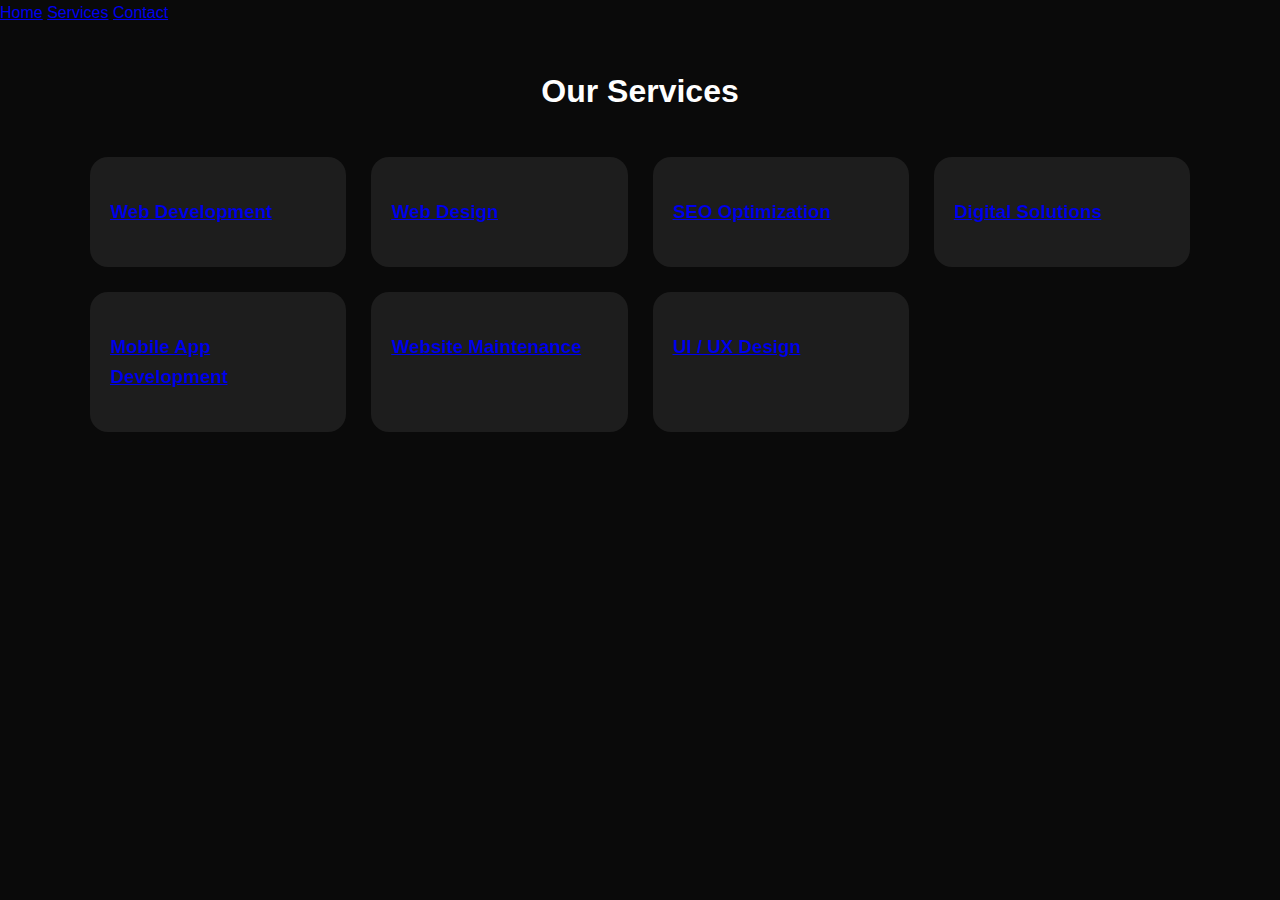
<file: services/index.html>
<!DOCTYPE html>
<html>
<head>
  <title>Our Services | SemzyOlufemi.Dev</title>
  <link rel="stylesheet" href="../style.css">
</head>
<body>

<nav>
  <a href="../index.html">Home</a>
  <a href="index.html">Services</a>
  <a href="../index.html#contact">Contact</a>
</nav>

<h1 style="text-align:center; margin:40px 0;">Our Services</h1>

<div class="services-container">

  <div class="service-box">
    <h3><a href="web-development.html">Web Development</a></h3>
  </div>

  <div class="service-box">
    <h3><a href="web-design.html">Web Design</a></h3>
  </div>

  <div class="service-box">
    <h3><a href="seo-optimization.html">SEO Optimization</a></h3>
  </div>

  <div class="service-box">
    <h3><a href="digital-solutions.html">Digital Solutions</a></h3>
  </div>

  <div class="service-box">
    <h3><a href="mobile-app.html">Mobile App Development</a></h3>
  </div>

  <div class="service-box">
    <h3><a href="website-maintenance.html">Website Maintenance</a></h3>
  </div>

  <div class="service-box">
    <h3><a href="ui-ux.html">UI / UX Design</a></h3>
  </div>

</div>

</body>
</html>
</file>
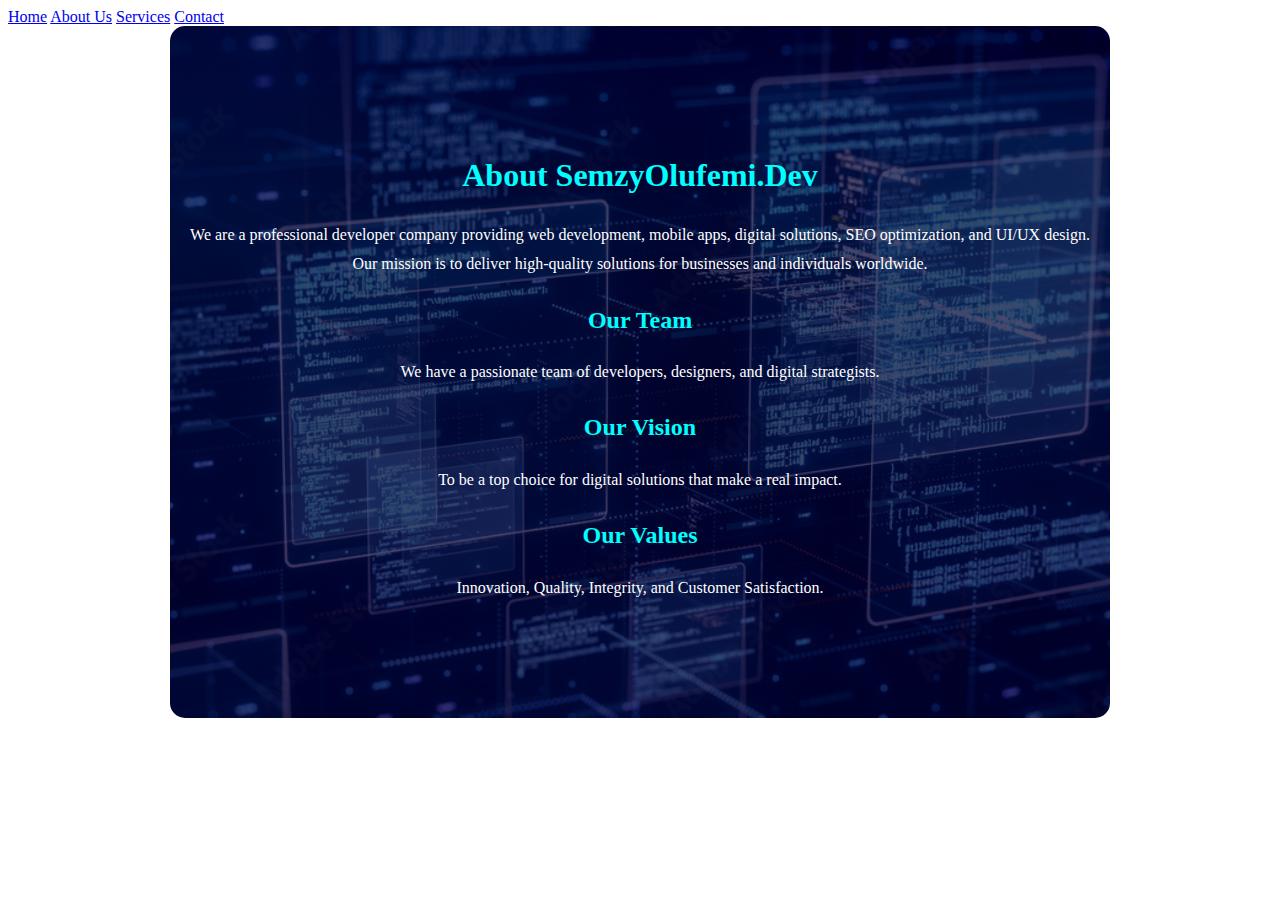
<file: about.html>
<!DOCTYPE html>
<html lang="en">
<head>
  <meta charset="UTF-8">
  <meta name="viewport" content="width=device-width, initial-scale=1.0">
  <title>About Us - SemzyOlufemi.Dev</title>
  <link rel="stylesheet" href="about.css">
</head>
<body>

  <!-- Navbar -->
  <nav>
    <a href="index.html">Home</a>
    <a href="about.html" class="active">About Us</a>
    <a href="#services">Services</a>
    <a href="#contact">Contact</a>
  </nav>

  <!-- About Us Content -->
  <section class="about-section-full">
    <h1>About SemzyOlufemi.Dev</h1>
    <p>We are a professional developer company providing web development, mobile apps, digital solutions, SEO optimization, and UI/UX design. Our mission is to deliver high-quality solutions for businesses and individuals worldwide.</p>

    <h2>Our Team</h2>
    <p>We have a passionate team of developers, designers, and digital strategists.</p>

    <h2>Our Vision</h2>
    <p>To be a top choice for digital solutions that make a real impact.</p>

    <h2>Our Values</h2>
    <p>Innovation, Quality, Integrity, and Customer Satisfaction.</p>
  </section>

</body>
</html>
</file>
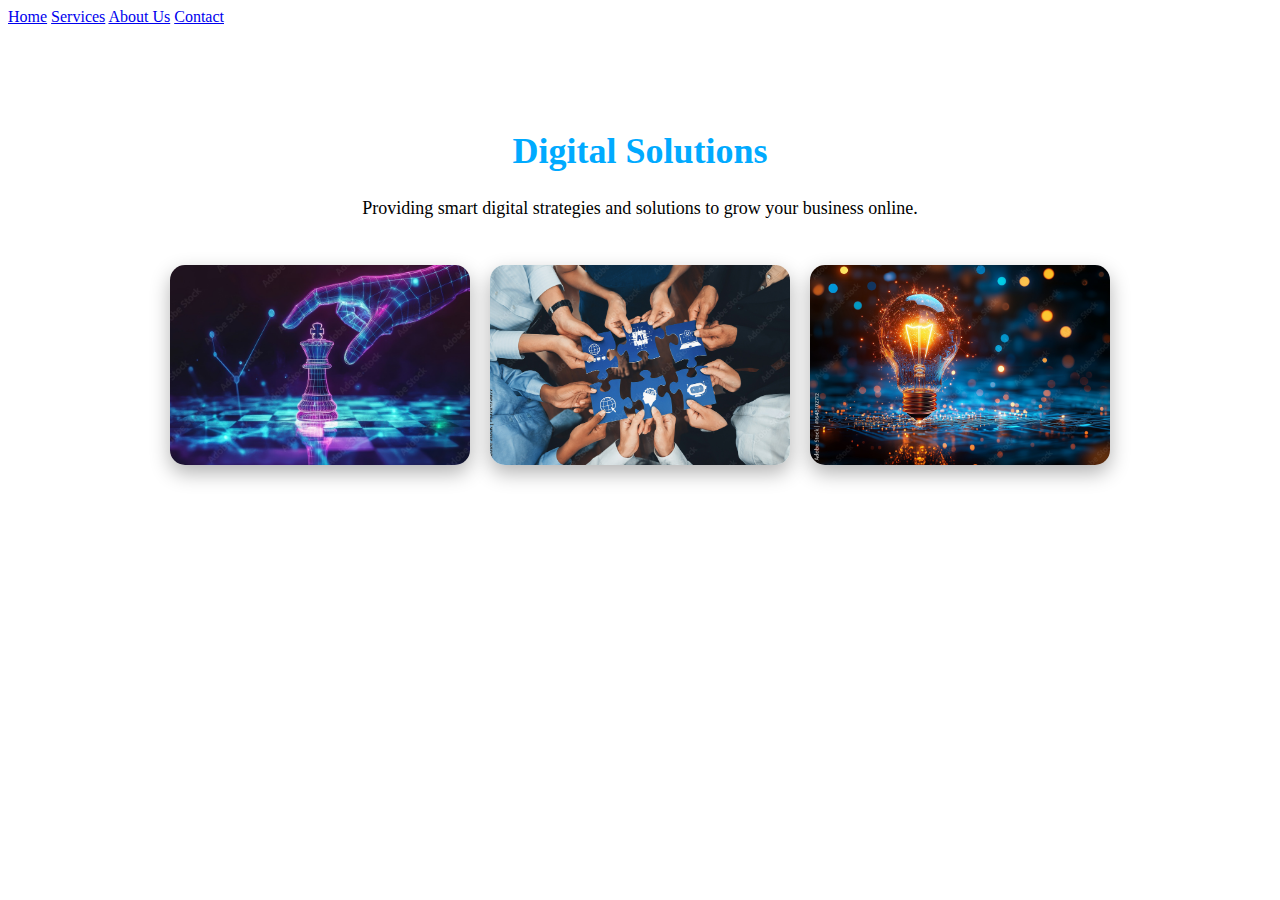
<file: services/digital-solutions.html>
<!DOCTYPE html>
<html lang="en">
<head>
  <meta charset="UTF-8">
  <meta name="viewport" content="width=device-width, initial-scale=1.0">
  <title>Digital Solutions - SemzyOlufemi.Dev</title>
  <link rel="stylesheet" href="digital.css">
</head>
<body>

<nav>
  <a href="../index.html">Home</a>
  <a href="../index.html#services" class="active">Services</a>
  <a href="../about.html">About Us</a>
  <a href="../index.html#contact">Contact</a>
</nav>

<section class="service-detail">
  <h1>Digital Solutions</h1>
  <p>Providing smart digital strategies and solutions to grow your business online.</p>

  <div class="service-images">
    <img src="images/dig.jpeg" alt="Digital 1">
    <img src="images/dig1.jpeg" alt="Digital 2">
    <img src="images/dig2.jpeg" alt="Digital 3">
  </div>
</section>

</body>
</html>
</file>
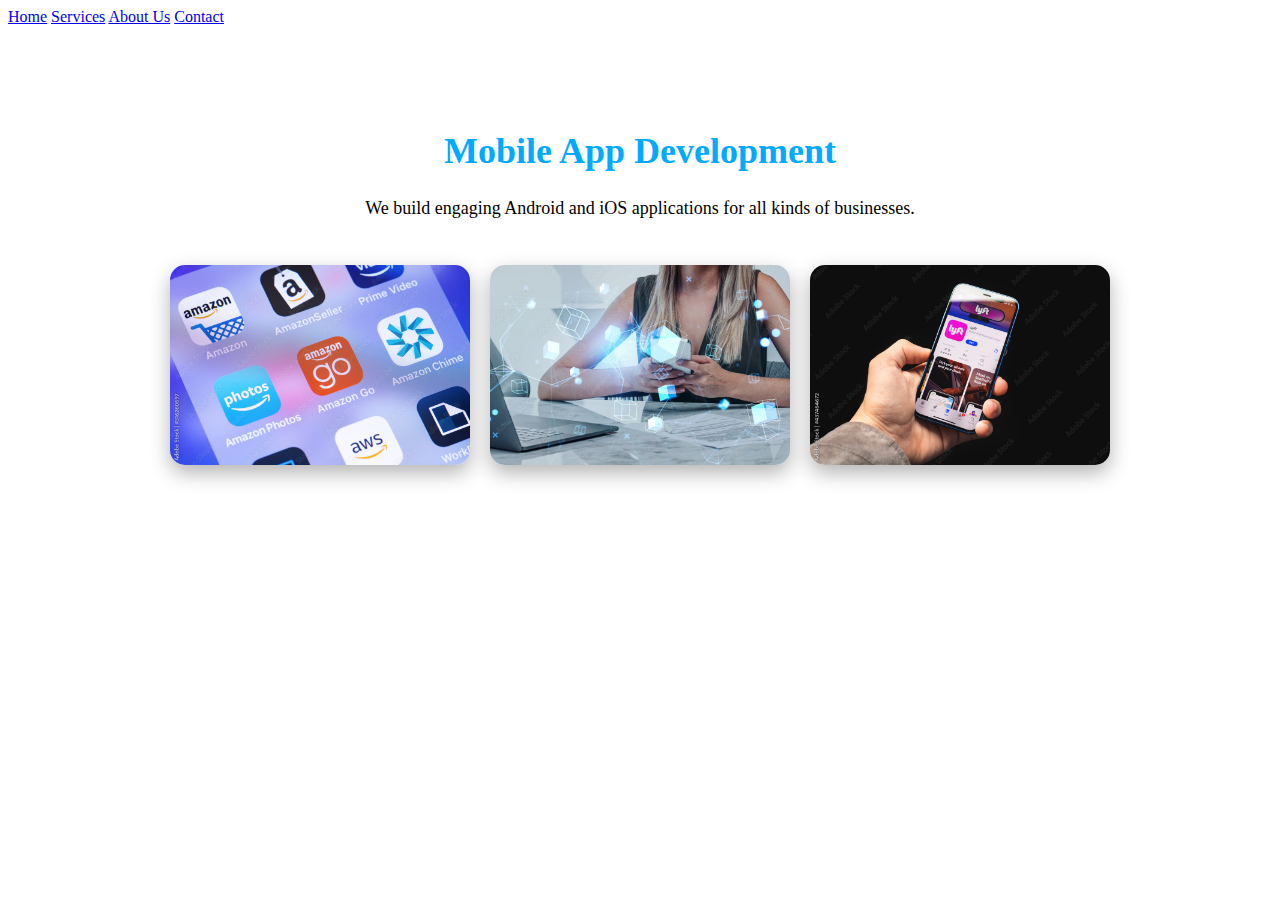
<file: services/mobile-app.html>
<!DOCTYPE html>
<html lang="en">
<head>
  <meta charset="UTF-8">
  <meta name="viewport" content="width=device-width, initial-scale=1.0">
  <title>Mobile App Development - SemzyOlufemi.Dev</title>
  <link rel="stylesheet" href="app.css">
</head>
<body>

<nav>
  <a href="../index.html">Home</a>
  <a href="../index.html#services" class="active">Services</a>
  <a href="../about.html">About Us</a>
  <a href="../index.html#contact">Contact</a>
</nav>

<section class="service-detail">
  <h1>Mobile App Development</h1>
  <p>We build engaging Android and iOS applications for all kinds of businesses.</p>

  <div class="service-images">
    <img src="images/mob.jpeg" alt="Mobile App 1">
    <img src="images/mob1.jpeg" alt="Mobile App 2">
    <img src="images/mob2.jpeg" alt="Mobile App 3">
  </div>
</section>

</body>
</html>
</file>
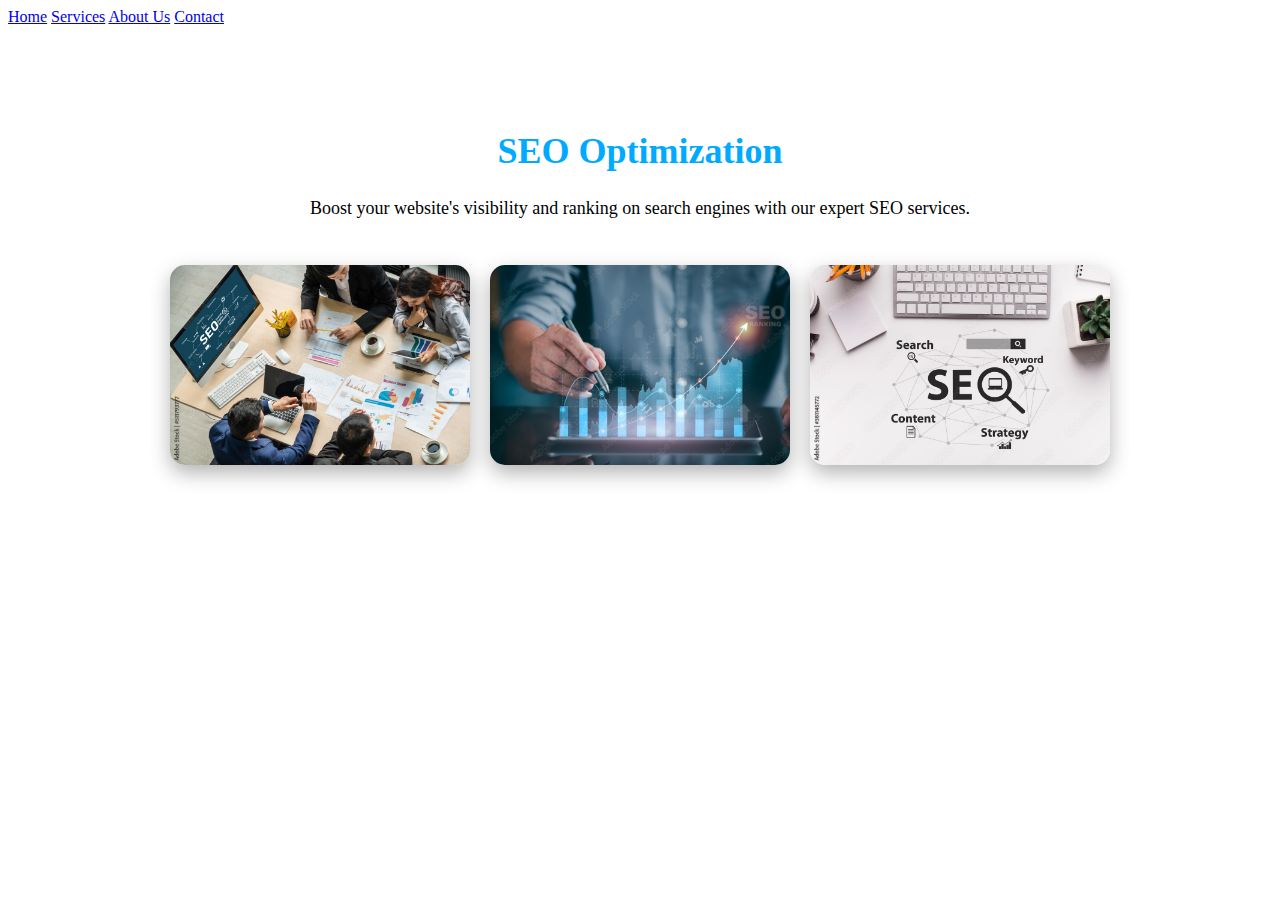
<file: services/seo-optimization.html>
<!DOCTYPE html>
<html lang="en">
<head>
  <meta charset="UTF-8">
  <meta name="viewport" content="width=device-width, initial-scale=1.0">
  <title>SEO Optimization - SemzyOlufemi.Dev</title>
  <link rel="stylesheet" href="seo.css">
</head>
<body>

<nav>
  <a href="../index.html">Home</a>
  <a href="../index.html#services" class="active">Services</a>
  <a href="../about.html">About Us</a>
  <a href="../index.html#contact">Contact</a>
</nav>

<section class="service-detail">
  <h1>SEO Optimization</h1>
  <p>Boost your website's visibility and ranking on search engines with our expert SEO services.</p>

  <div class="service-images">
    <img src="images/seo1.jpeg" alt="SEO 1">
    <img src="images/seo2.jpeg" alt="SEO 2">
    <img src="images/seo3.jpeg" alt="SEO 3">
  </div>
</section>

</body>
</html>
</file>
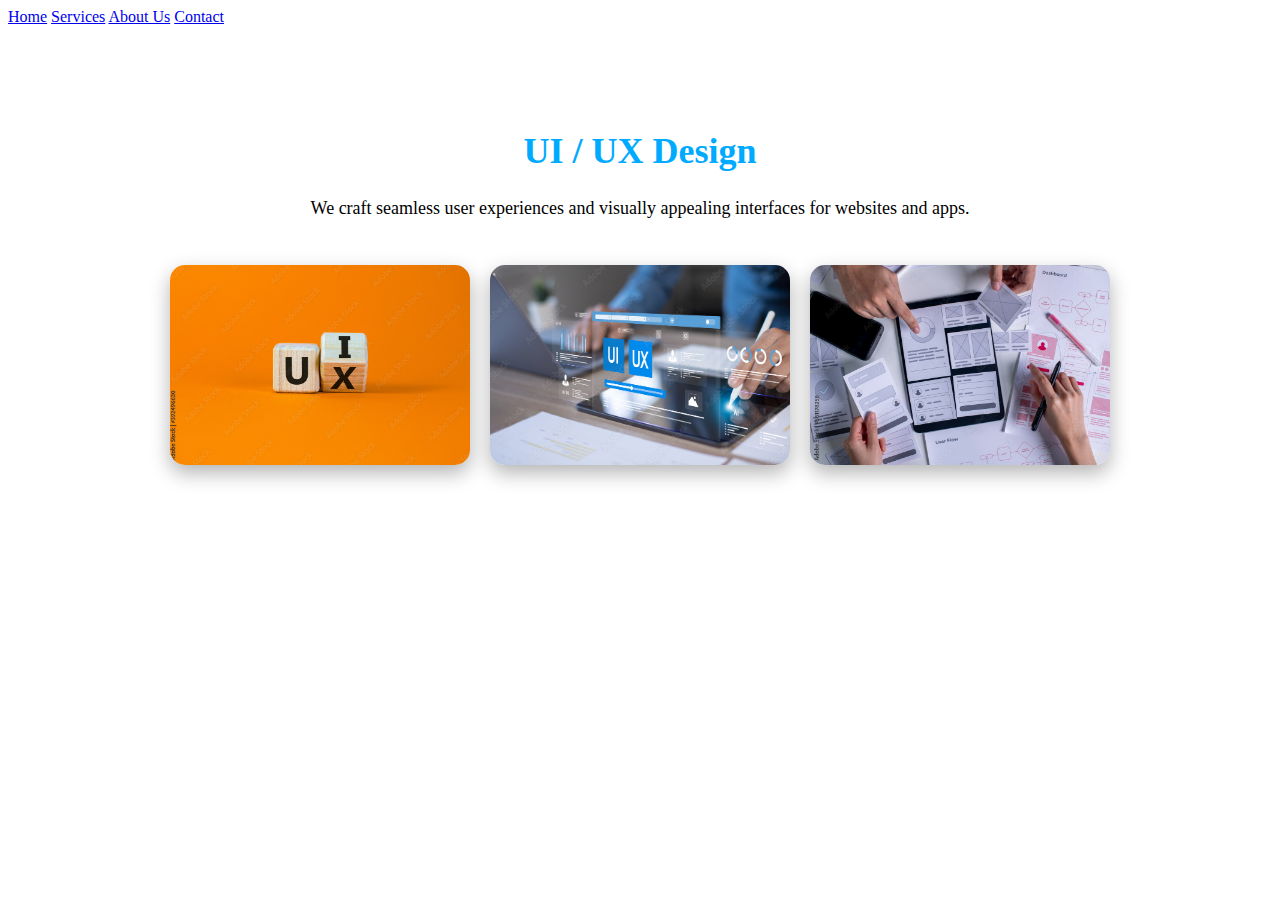
<file: services/ui-ux.html>
<!DOCTYPE html>
<html lang="en">
<head>
  <meta charset="UTF-8">
  <meta name="viewport" content="width=device-width, initial-scale=1.0">
  <title>UI / UX Design - SemzyOlufemi.Dev</title>
  <link rel="stylesheet" href="ui.css">
</head>
<body>

<nav>
  <a href="../index.html">Home</a>
  <a href="../index.html#services" class="active">Services</a>
  <a href="../about.html">About Us</a>
  <a href="../index.html#contact">Contact</a>
</nav>

<section class="service-detail">
  <h1>UI / UX Design</h1>
  <p>We craft seamless user experiences and visually appealing interfaces for websites and apps.</p>

  <div class="service-images">
    <img src="images/ui.jpeg" alt="UI UX 1">
    <img src="images/seo.jpeg" alt="UI UX 2">
    <img src="images/ui1.jpeg" alt="UI UX 3">
  </div>
</section>

</body>
</html>
</file>
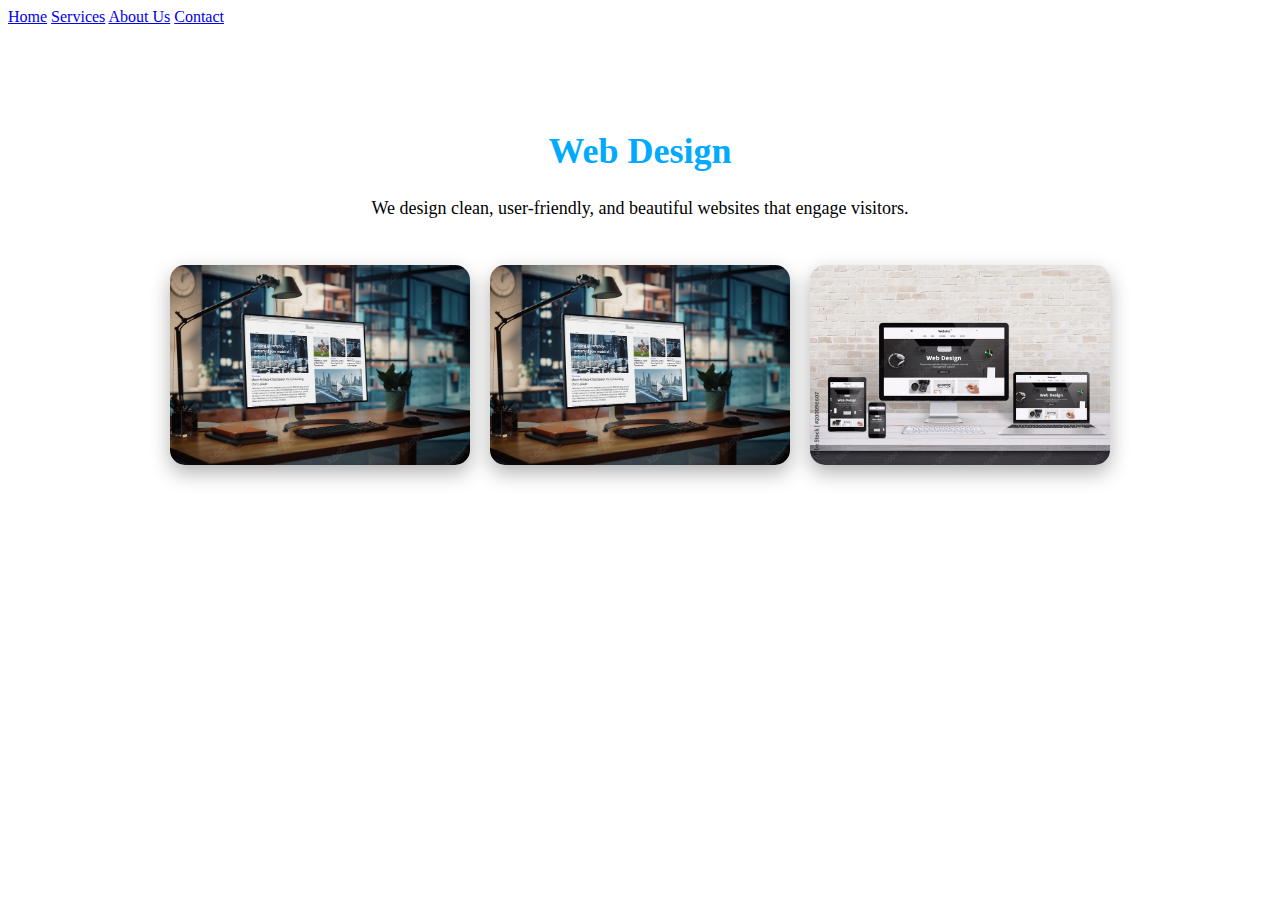
<file: services/web-design.html>
<!DOCTYPE html>
<html lang="en">
<head>
  <meta charset="UTF-8">
  <meta name="viewport" content="width=device-width, initial-scale=1.0">
  <title>Web Design - SemzyOlufemi.Dev</title>
  <link rel="stylesheet" href="design.css">
</head>
<body>

<nav>
  <a href="../index.html">Home</a>
  <a href="../index.html#services" class="active">Services</a>
  <a href="../about.html">About Us</a>
  <a href="../index.html#contact">Contact</a>
</nav>

<section class="service-detail">
  <h1>Web Design</h1>
  <p>We design clean, user-friendly, and beautiful websites that engage visitors.</p>

  <div class="service-images">
    <img src="images/design1.jpeg" alt="Web Design 1">
    <img src="images/design1.jpeg" alt="Web Design 2">
    <img src="images/design2.jpeg" alt="Web Design 3">
  </div>
</section>

</body>
</html>
</file>
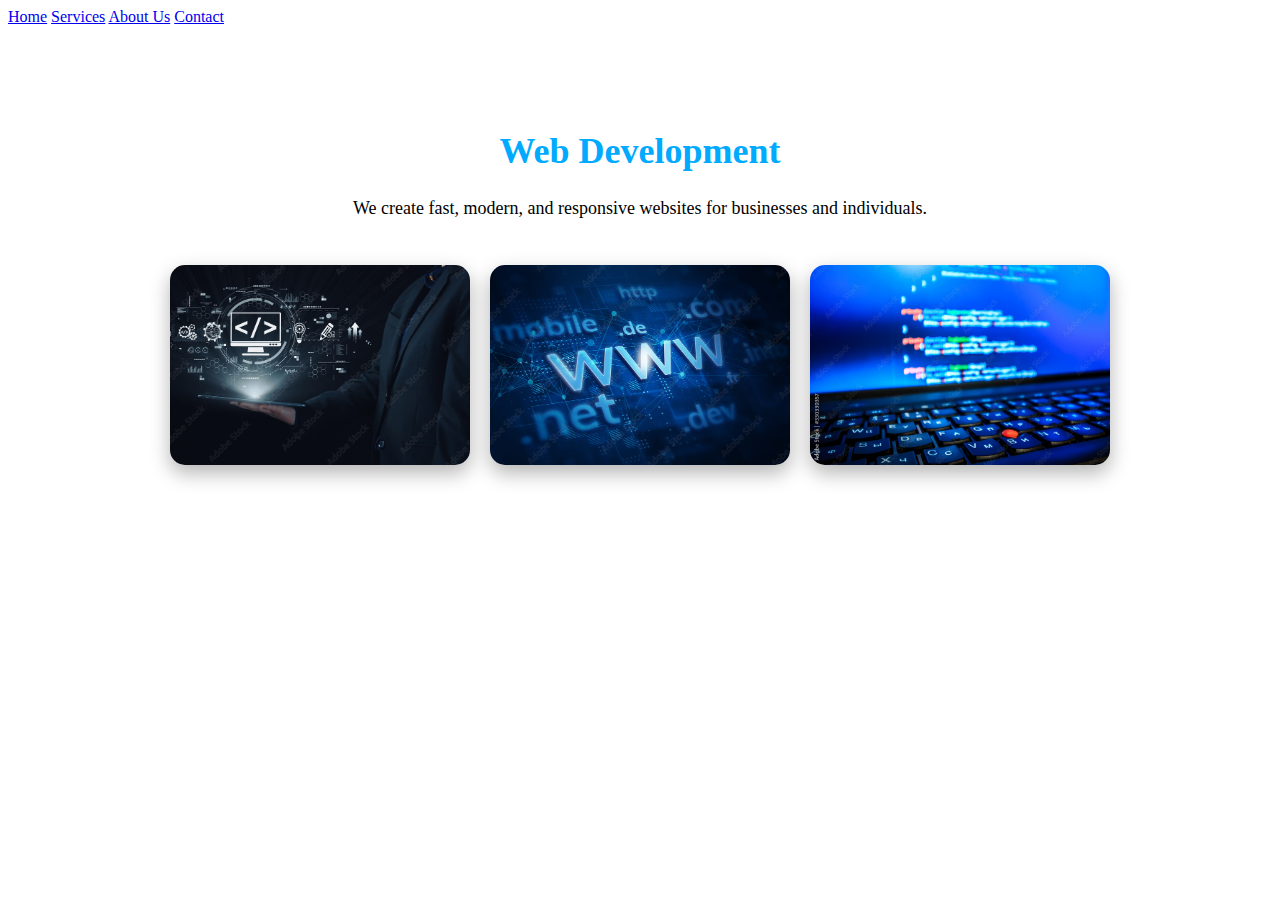
<file: services/web-development.html>
<!DOCTYPE html>
<html lang="en">
<head>
  <meta charset="UTF-8">
  <meta name="viewport" content="width=device-width, initial-scale=1.0">
  <title>Web Development - SemzyOlufemi.Dev</title>
  <link rel="stylesheet" href="web.css">
</head>
<body>

  <!-- Navbar -->
  <nav>
    <a href="../index.html">Home</a>
    <a href="../index.html#services" class="active">Services</a>
    <a href="../about.html">About Us</a>
    <a href="../index.html#contact">Contact</a>
  </nav>

  <!-- Service Detail Section -->
  <section class="service-detail">
    <h1>Web Development</h1>
    <p>We create fast, modern, and responsive websites for businesses and individuals.</p>

    <div class="service-images">
      <img src="images/web.jpeg" alt="Web Dev 1">
      <img src="images/web1.jpeg" alt="Web Dev 2">
      <img src="images/web2.jpeg" alt="Web Dev 3">
    </div>
  </section>

</body>
</html>
</file>
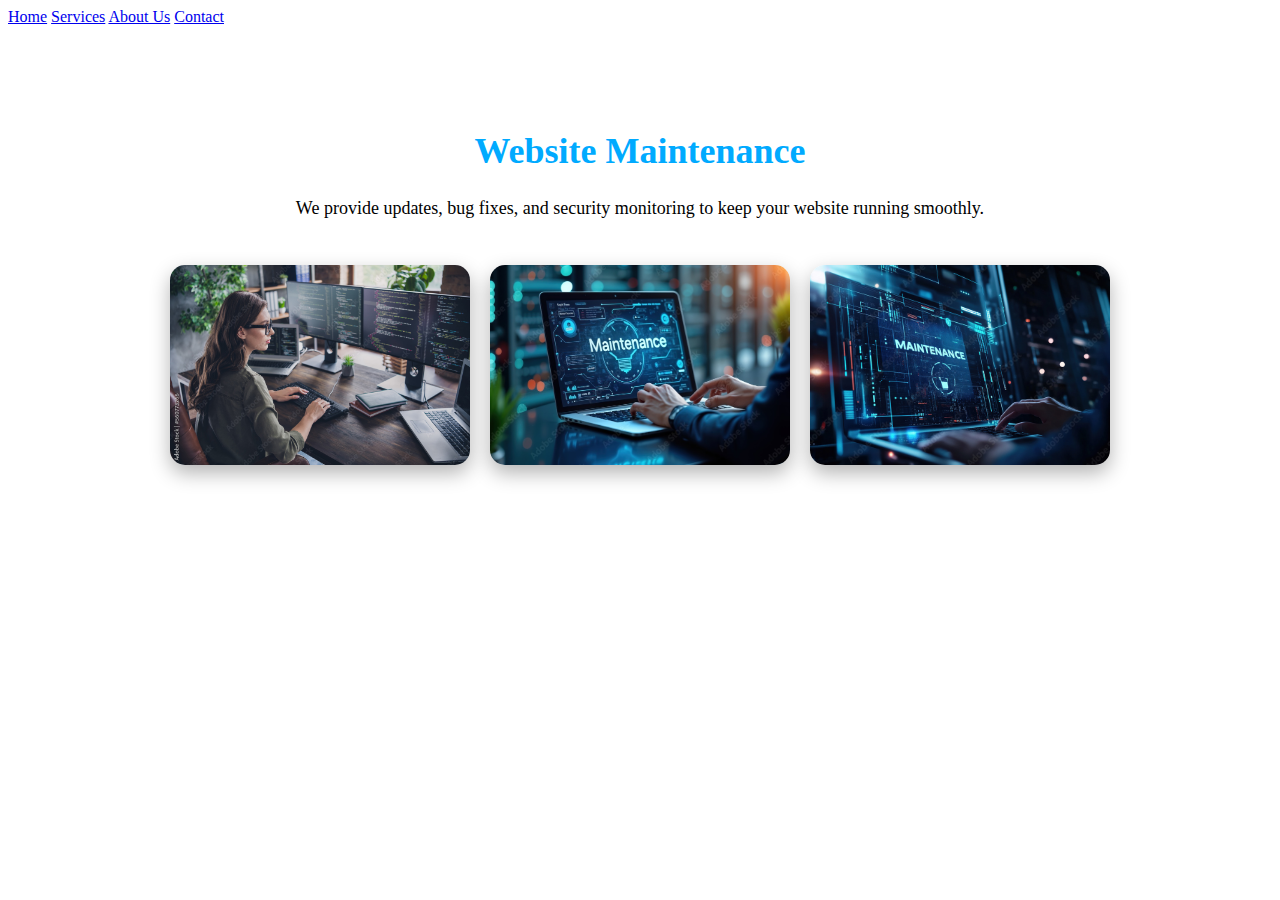
<file: services/website-maintenance.html>
<!DOCTYPE html>
<html lang="en">
<head>
  <meta charset="UTF-8">
  <meta name="viewport" content="width=device-width, initial-scale=1.0">
  <title>Website Maintenance - SemzyOlufemi.Dev</title>
  <link rel="stylesheet" href="site.css">
</head>
<body>

<nav>
  <a href="../index.html">Home</a>
  <a href="../index.html#services" class="active">Services</a>
  <a href="../about.html">About Us</a>
  <a href="../index.html#contact">Contact</a>
</nav>

<section class="service-detail">
  <h1>Website Maintenance</h1>
  <p>We provide updates, bug fixes, and security monitoring to keep your website running smoothly.</p>

  <div class="service-images">
    <img src="images/man.jpeg" alt="Maintenance 1">
    <img src="images/man1.jpeg" alt="Maintenance 2">
    <img src="images/man2.jpeg" alt="Maintenance 3">
  </div>
</section>

</body>
</html>
</file>
<file: style.css>
/* General Styles */
* {
  box-sizing: border-box;
  margin: 0;
  padding: 0;
  font-family: 'Poppins', sans-serif;
}

body {
  background: #0a0a0a;
  color: #fff;
  line-height: 1.6;
}

.container {
  width: 90%;
  max-width: 1200px;
  margin: auto;
}

/* Navbar */
.navbar {
  position: fixed;
  width: 100%;
  background: rgba(10,10,10,0.9);
  padding: 0.8rem 0;
  z-index: 100;
  top: 0;
  left: 0;
}

.nav-inner {
  display: flex;
  align-items: center;
  justify-content: space-between;
  gap: 1rem;
}

/* Brand (logo + text) */
.brand {
  display: flex;
  align-items: center;
  gap: 0.75rem;
  text-decoration: none;
  color: inherit;
}

.logo-img {
  width: 44px;
  height: 44px;
  object-fit: contain;
  border-radius: 8px;
  box-shadow: 0 4px 18px rgba(0, 255, 255, 0.06);
}

.logo-text {
  color: #00ffff;
  font-weight: 700;
  font-size: 1.05rem;
}

/* Nav links */
.nav-links {
  list-style: none;
  display: flex;
  gap: 1.5rem;
  align-items: center;
}

.nav-links li a {
  color: #fff;
  text-decoration: none;
  transition: 0.3s;
}

.nav-links li a:hover {
  color: #00ffff;
}

/* Mobile hamburger */
.menu-toggle {
  display: none;
  background: transparent;
  border: none;
  cursor: pointer;
}

.hamburger,
.hamburger::before,
.hamburger::after {
  display: block;
  width: 26px;
  height: 2px;
  background: #fff;
  position: relative;
  transition: all 0.25s ease;
}

.hamburger::before,
.hamburger::after {
  content: "";
  position: absolute;
  left: 0;
}

.hamburger::before { top: -8px; }
.hamburger::after  { top: 8px; }

/* Hero Section */
.hero {
  position: relative;
  height: 100vh;
  display: flex;
  align-items: center;
  justify-content: center;
  text-align: center;
  overflow: hidden;
  padding-top: 64px; 
}

.hero-video {
  position: absolute;
  top: 0;
  left: 0;
  width: 100%;
  height: 100%;
  object-fit: cover;
  z-index: -1;
  filter: brightness(0.45);
}

.hero-content {
  position: relative;
  z-index: 2;
  padding: 2rem;
}

.hero h1 {
  font-size: 3rem;
  margin-bottom: 1rem;
  color: #00ffff;
}

.hero p {
  font-size: 1.15rem;
  margin-bottom: 2rem;
  max-width: 900px;
  margin-left: auto;
  margin-right: auto;
}

/* Button */
.btn {
  padding: 0.8rem 2rem;
  background: #00ffff;
  color: #0a0a0a;
  border: none;
  border-radius: 6px;
  cursor: pointer;
  transition: transform 0.18s ease, background 0.18s ease;
  text-decoration: none;
}

.btn:hover { transform: translateY(-3px); background: #00cccc; }

/* Sections */
section { padding: 6rem 0; }
  text-align: center;
h2 { text-align: center; margin-bottom: 2rem; color: #00ffff; }

/* Services */
.services-section {
  padding: 100px 20px;
  text-align: center;
  background: 
    linear-gradient(rgba(0,0,0,0.8), rgba(0,0,0,0.8)),
    url("SEM.jpeg");
  background-size: cover;
  background-position: center;
  color: white;
}

.services-container {
  display: grid;
  grid-template-columns: repeat(auto-fit, minmax(250px, 1fr));
  gap: 25px;
  max-width: 1100px;
  margin: 40px auto 0;
}

.service-box {
  background: rgba(255,255,255,0.08);
  padding: 30px 20px;
  border-radius: 18px;
  transition: 0.4s ease;
  backdrop-filter: blur(5px);
}

.service-box i {
  font-size: 45px;
  color: #00aaff;
  margin-bottom: 15px;
}

.service-box h3 {
  margin: 10px 0;
}

.service-box:hover {
  transform: translateY(-10px) scale(1.03);
  background: rgba(255,255,255,0.15);
}


/* Portfolio */
.portfolio-grid {
  display: grid;
  grid-template-columns: repeat(auto-fit, minmax(220px, 1fr));
  gap: 2rem;
}

.portfolio-card {
  background: #111;
  height: 150px;
  display: flex;
  align-items: center;
  justify-content: center;
  border-radius: 10px;
  transition: transform 0.2s ease, background 0.2s;
  border: 1px solid rgba(255,255,255,0.02);
}

.portfolio-card:hover {
  transform: translateY(-6px);
  background: rgba(0,255,255,0.08);
}

.show-more-btn {
  display: inline-block;
  padding: 12px 25px;
  background: #0066ff;
  color: white;
  text-decoration: none;
  border-radius: 25px;
  margin-top: 20px;
  transition: 0.3s ease;
  font-weight: bold;
}

.show-more-btn:hover {
  background: #0047b3;
  transform: scale(1.05);
}


/* Contact */
.contact-form {
  display: flex;
  flex-direction: column;
  gap: 1rem;
  max-width: 560px;
  margin: auto;
}

.contact-form input,
.contact-form textarea {
  padding: 1rem;
  border: none;
  border-radius: 8px;
  background: #111;
  color: #fff;
  resize: vertical;
}

/* Footer */
footer {
  background: #0b0b0b;
  padding: 2.2rem 0 1.2rem 0;
  color: #cfecec;
  margin-top: 3rem;
}

.footer-inner {
  display: flex;
  align-items: center;
  justify-content: space-between;
  gap: 1rem;
  flex-wrap: wrap;
}

.footer-brand {
  display: flex;
  align-items: center;
  gap: 0.9rem;
}

.footer-logo {
  width: 48px;
  height: 48px;
  object-fit: contain;
  border-radius: 8px;
}

.footer-links a {
  margin-left: 1rem;
  color: #00ffff;
  text-decoration: none;
}

.footer-sub { font-size: 0.85rem; color: #9edede; }


.whatsapp {
  position: fixed;
  bottom: 20px;
  right: 20px;
  z-index: 999;
}


/* Small copyright line */
copyright {
  font-size: 0.9rem;
}

/* Responsive */
@media (max-width: 992px) {
  .hero h1 { font-size: 2.4rem; }
}

@media (max-width: 768px) {
  .nav-links { display: none; }
  .menu-toggle { display: block; }

  .hero { padding-top: 56px; }
  .logo-img { width: 38px; height: 38px; }
  .footer-inner { gap: 1rem; }
}

/* Mobile nav (visible when active) */
.nav-open {
  position: fixed;
  left: 0;
  top: 64px;
  width: 100%;
  background: rgba(8,8,8,0.98);
  padding: 1rem 0;
  display: flex;
  flex-direction: column;
  gap: 1rem;
  z-index: 99;
}

.nav-open a {
  color: #fff;
  padding: 0.6rem 1.25rem;
  text-decoration: none;
}
</file>
<file: about.css>
.about-section-full {
  padding: 100px 20px;
  text-align: center;
  max-width: 900px;
  margin: 0 auto;
  line-height: 1.8;
  color: #00ffff;
  background: #f4f4f4;
  border-radius: 15px;
}
.about-section-full h1, .about-section-full h2 {
  color: #00ffff;
  margin-bottom: 15px;
}
.about-section-full {
  background: linear-gradient(rgba(0,0,50,0.7), rgba(0,0,50,0.7)), url("about.jpeg");
  background-size: cover;
  background-position: center;
  color: white;
  padding: 100px 20px;
  border-radius: 15px;
}
</file>
<file: services/digital.css>
.service-detail {
  padding: 80px 20px;
  max-width: 1000px;
  margin: 0 auto;
  text-align: center;
}

.service-detail h1 {
  font-size: 36px;
  color: #00aaff;
  margin-bottom: 20px;
}

.service-detail p {
  font-size: 18px;
  line-height: 1.8;
  margin-bottom: 40px;
}

.service-images {
  display: flex;
  flex-wrap: wrap;
  justify-content: center;
  gap: 20px;
}

.service-images img {
  width: 300px;
  height: 200px;
  object-fit: cover;
  border-radius: 15px;
  box-shadow: 0 8px 20px rgba(0,0,0,0.3);
  transition: transform 0.3s ease;
}

.service-images img:hover {
  transform: scale(1.05);
}
</file>
<file: services/app.css>
.service-detail {
  padding: 80px 20px;
  max-width: 1000px;
  margin: 0 auto;
  text-align: center;
}

.service-detail h1 {
  font-size: 36px;
  color: #00aaff;
  margin-bottom: 20px;
}

.service-detail p {
  font-size: 18px;
  line-height: 1.8;
  margin-bottom: 40px;
}

.service-images {
  display: flex;
  flex-wrap: wrap;
  justify-content: center;
  gap: 20px;
}

.service-images img {
  width: 300px;
  height: 200px;
  object-fit: cover;
  border-radius: 15px;
  box-shadow: 0 8px 20px rgba(0,0,0,0.3);
  transition: transform 0.3s ease;
}

.service-images img:hover {
  transform: scale(1.05);
}
</file>
<file: services/seo.css>
.service-detail {
  padding: 80px 20px;
  max-width: 1000px;
  margin: 0 auto;
  text-align: center;
}

.service-detail h1 {
  font-size: 36px;
  color: #00aaff;
  margin-bottom: 20px;
}

.service-detail p {
  font-size: 18px;
  line-height: 1.8;
  margin-bottom: 40px;
}

.service-images {
  display: flex;
  flex-wrap: wrap;
  justify-content: center;
  gap: 20px;
}

.service-images img {
  width: 300px;
  height: 200px;
  object-fit: cover;
  border-radius: 15px;
  box-shadow: 0 8px 20px rgba(0,0,0,0.3);
  transition: transform 0.3s ease;
}

.service-images img:hover {
  transform: scale(1.05);
}
</file>
<file: services/ui.css>
.service-detail {
  padding: 80px 20px;
  max-width: 1000px;
  margin: 0 auto;
  text-align: center;
}

.service-detail h1 {
  font-size: 36px;
  color: #00aaff;
  margin-bottom: 20px;
}

.service-detail p {
  font-size: 18px;
  line-height: 1.8;
  margin-bottom: 40px;
}

.service-images {
  display: flex;
  flex-wrap: wrap;
  justify-content: center;
  gap: 20px;
}

.service-images img {
  width: 300px;
  height: 200px;
  object-fit: cover;
  border-radius: 15px;
  box-shadow: 0 8px 20px rgba(0,0,0,0.3);
  transition: transform 0.3s ease;
}

.service-images img:hover {
  transform: scale(1.05);
}
</file>
<file: services/design.css>
.service-detail {
  padding: 80px 20px;
  max-width: 1000px;
  margin: 0 auto;
  text-align: center;
}

.service-detail h1 {
  font-size: 36px;
  color: #00aaff;
  margin-bottom: 20px;
}

.service-detail p {
  font-size: 18px;
  line-height: 1.8;
  margin-bottom: 40px;
}

.service-images {
  display: flex;
  flex-wrap: wrap;
  justify-content: center;
  gap: 20px;
}

.service-images img {
  width: 300px;
  height: 200px;
  object-fit: cover;
  border-radius: 15px;
  box-shadow: 0 8px 20px rgba(0,0,0,0.3);
  transition: transform 0.3s ease;
}

.service-images img:hover {
  transform: scale(1.05);
}
</file>
<file: services/web.css>
.service-detail {
  padding: 80px 20px;
  max-width: 1000px;
  margin: 0 auto;
  text-align: center;
}

.service-detail h1 {
  font-size: 36px;
  color: #00aaff;
  margin-bottom: 20px;
}

.service-detail p {
  font-size: 18px;
  line-height: 1.8;
  margin-bottom: 40px;
}

.service-images {
  display: flex;
  flex-wrap: wrap;
  justify-content: center;
  gap: 20px;
}

.service-images img {
  width: 300px;
  height: 200px;
  object-fit: cover;
  border-radius: 15px;
  box-shadow: 0 8px 20px rgba(0,0,0,0.3);
  transition: transform 0.3s ease;
}

.service-images img:hover {
  transform: scale(1.05);
}
</file>
<file: services/site.css>
.service-detail {
  padding: 80px 20px;
  max-width: 1000px;
  margin: 0 auto;
  text-align: center;
}

.service-detail h1 {
  font-size: 36px;
  color: #00aaff;
  margin-bottom: 20px;
}

.service-detail p {
  font-size: 18px;
  line-height: 1.8;
  margin-bottom: 40px;
}

.service-images {
  display: flex;
  flex-wrap: wrap;
  justify-content: center;
  gap: 20px;
}

.service-images img {
  width: 300px;
  height: 200px;
  object-fit: cover;
  border-radius: 15px;
  box-shadow: 0 8px 20px rgba(0,0,0,0.3);
  transition: transform 0.3s ease;
}

.service-images img:hover {
  transform: scale(1.05);
}
</file>
